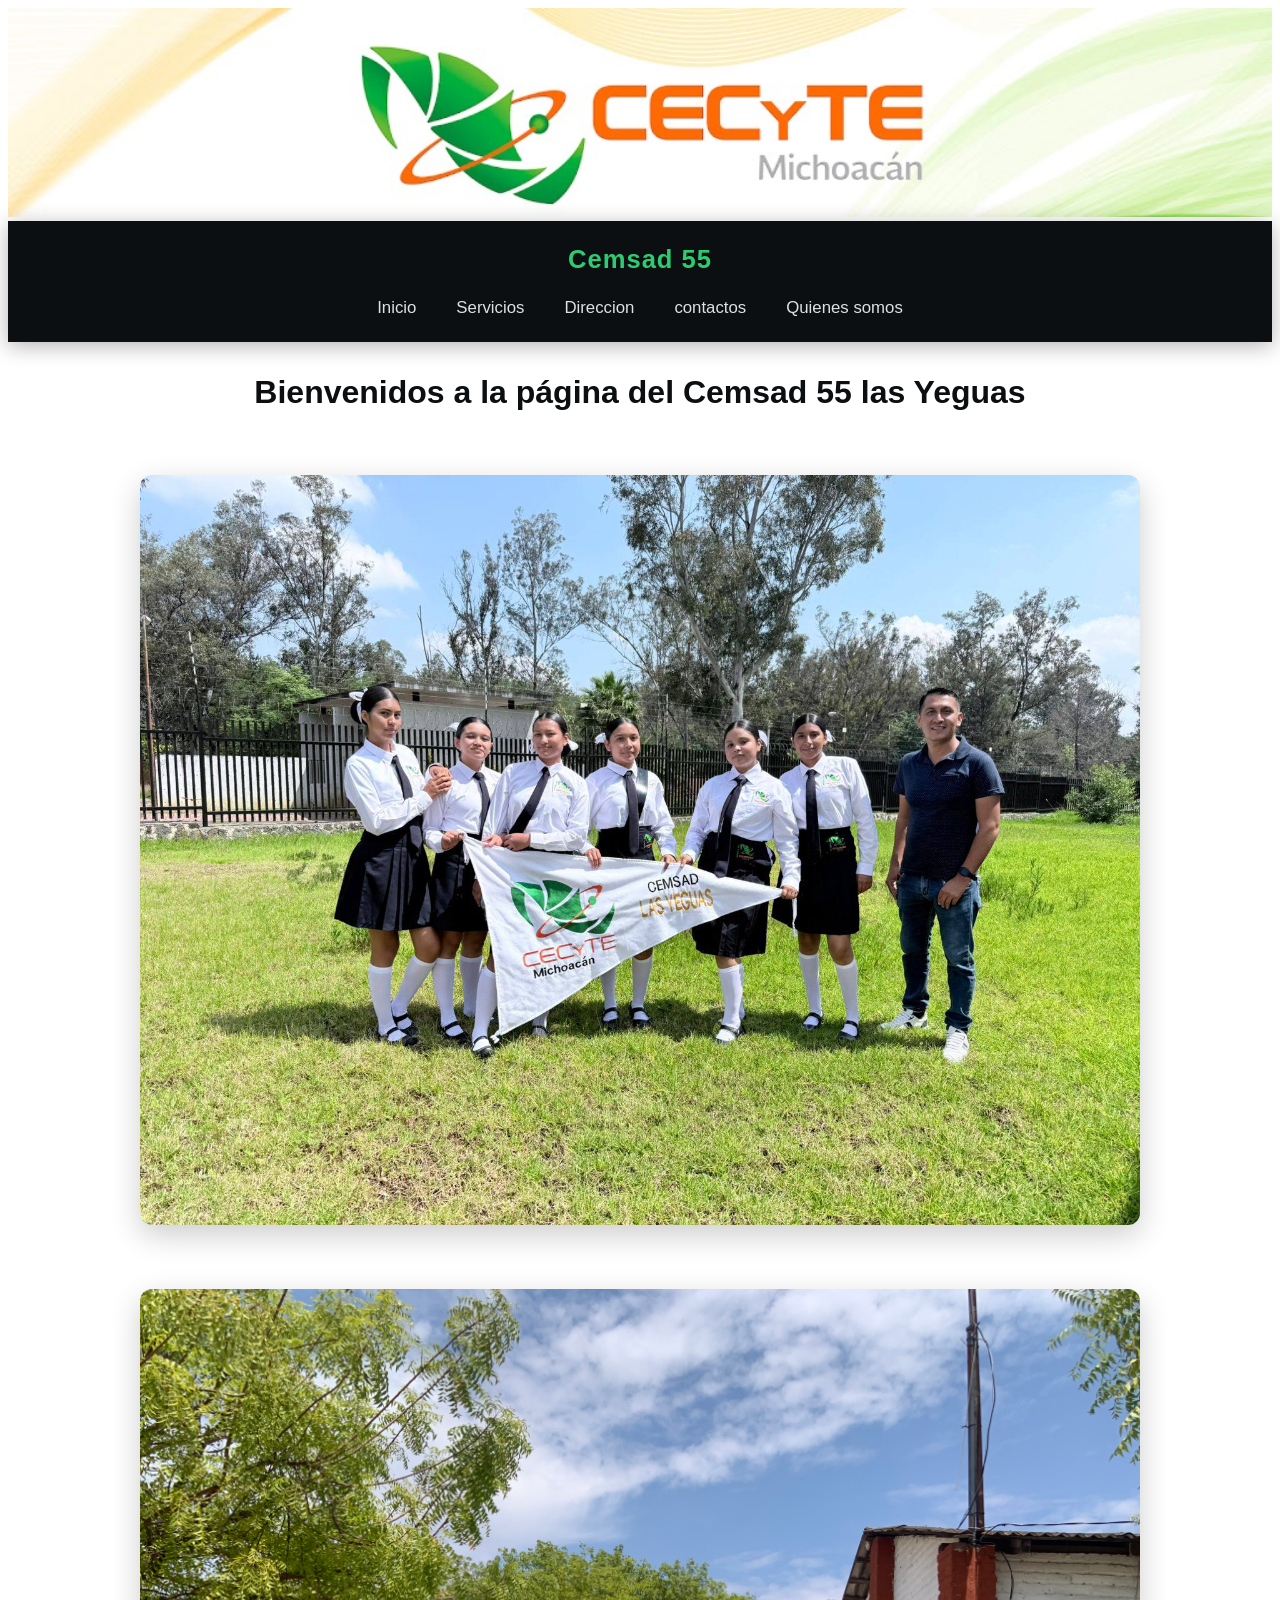
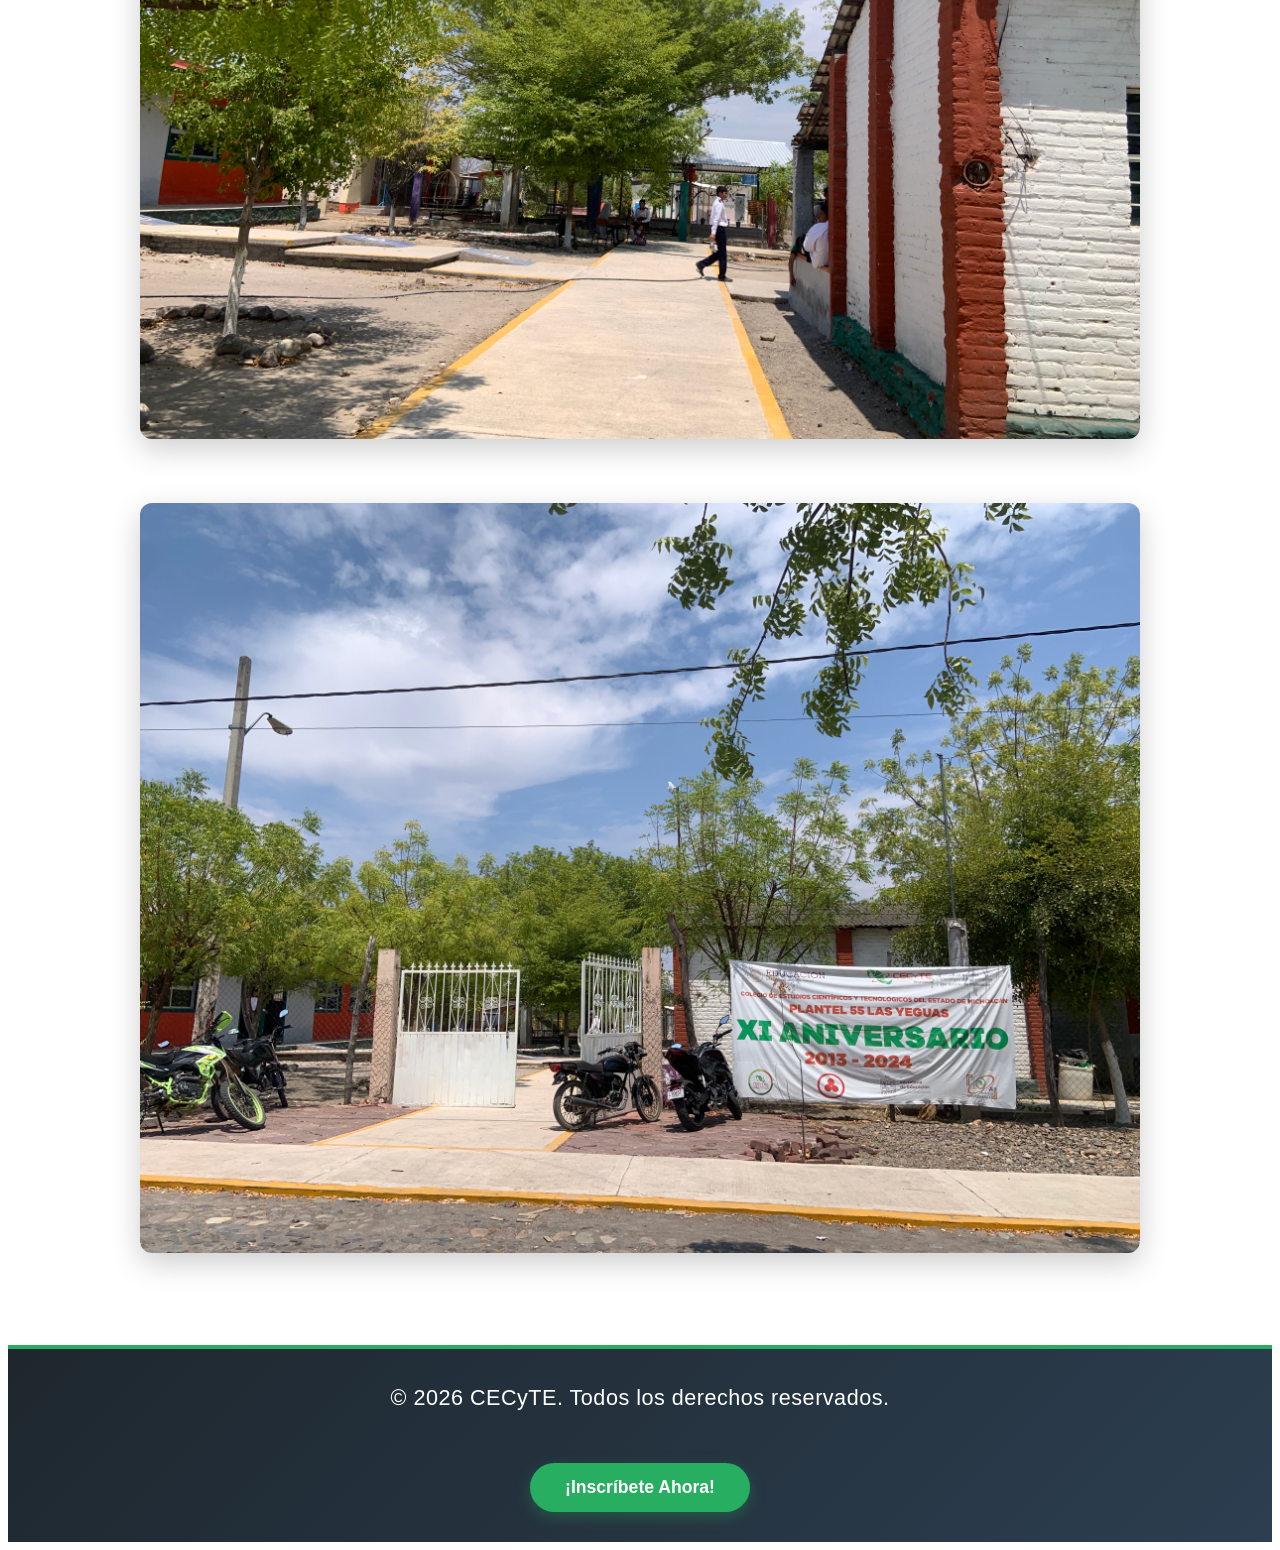
<file: index.html>
<!DOCTYPE html>
<html lang="es"> <!-- Cambiado a "es" para el idioma español del Cemsad 55 -->

<head>
    <meta charset="UTF-8">
    <meta name="viewport" content="width=device-width, initial-scale=1.0">
    <link rel="stylesheet" href="estilo.css">
    <link rel="stylesheet" href="nuevo.css">
    <title> 55 La YEGUAS </title>
</head>

<body>
    <header>
        <!-- quitamos los atributos de ancho fijos para que la cabecera se adapte mejor a cualquier pantalla -->
        <img src="IMAGENES/channels4_banner.jpg" alt="Banner Cemsad 55" style="width: 100%; height: auto; max-height: 300px; object-fit: cover;">
    </header>

    <!-- Se eliminó la etiqueta <nav> duplicada que envolvía a tu barra -->
    <nav class="navbar">
        <div class="logo">Cemsad 55</div>
        <ul class="nav-links">
            <li><a href="index.html">Inicio</a></li>
            <li><a href="servicios.html">Servicios</a></li>
            <li><a href="direccion.html">Direccion</a></li>
            <li><a href="contactos.html">contactos</a></li>
            <li><a href="quienes somos.html">Quienes somos </a></li>
        </ul>
    </nav>

    <main>
      <!-- Tu título principal de bienvenida -->
        <div class="con tenedor-i magen">
            <h1 style="font-family: 'Segoe UI', sans-serif; color: #0b0f12; text-align: center; margin: 2rem 0;">
                Bienvenidos a la página del Cemsad 55 las Yeguas
            </h1>
        </div>

        <!-- IMAGEN 1: Se agrega la clase 'efecto-scroll' para activar la aparición suave -->
        <div class="contenedor-imagen efecto-scroll">
            <img src="IMAGENES/fts chicas.jpg" alt="Fotos de alumnos Cemsad 55" width="1000" height="400">
        </div>

        <!-- IMAGEN 2: Se agrega la clase 'efecto-scroll' -->
        <div class="contenedor-imagen efecto-scroll">
            <img src="IMAGENES/entrada.jpeg" alt="Entrada del plantel" width="1000" height="400">
        </div>

        <!-- IMAGEN 3: Se agrega la clase 'efecto-scroll' -->
        <div class="contenedor-imagen efecto-scroll">
            <img src="IMAGENES/porton.jpeg" alt="Portón de la escuela" width="1000" height="400">
        </div>
    </main>

    <!-- ==========================================================================
       SCRIPT JAVASCRIPT: Detecta el scroll y activa la animación de tus imágenes
       ========================================================================== -->
    <script>
        document.addEventListener("DOMContentLoaded", function () {
            // Configuración del sensor de pantalla
            const opciones = {
                root: null, // Usa la pantalla del navegador
                rootMargin: "0px", 
                threshold: 0.15 // La imagen aparece suavemente cuando se asoma un 15% en pantalla
            };

            const verificarEntrada = (entradas, observador) => {
                entradas.forEach((entrada) => {
                    // Si el usuario bajó el scroll y llegó a la imagen
                    if (entrada.isIntersecting) {
                        entrada.target.classList.add("visible"); // Agrega la clase que la vuelve visible
                        observador.unobserve(entrada.target); // Deja de vigilarla para mantener el rendimiento
                    }
                });
            };

            // Activa el observador nativo
            const observador = new IntersectionObserver(verificarEntrada, opciones);

            // Selecciona de forma automática todas las imágenes del Cemsad que tengan la clase efecto-scroll
            const imagenesParaAnimar = document.querySelectorAll(".efecto-scroll");
            imagenesParaAnimar.forEach((imagen) => observador.observe(imagen));
        });
    </script>

 


<!-- Pie de página exclusivo para esta sección -->
<footer class="footer-comunidad-cecyte">
    <div class="footer-contenido-centrado">
        <p class="footer-texto-invitacion">
            &copy; 2026 CECyTE. Todos los derechos reservados.
        </p>
        <!-- Botón de acción profesional -->
        <a href="#inscripciones" class="btn-unirse">¡Inscríbete Ahora!</a>
    </div>
</footer>
</body>
</html>
</file>
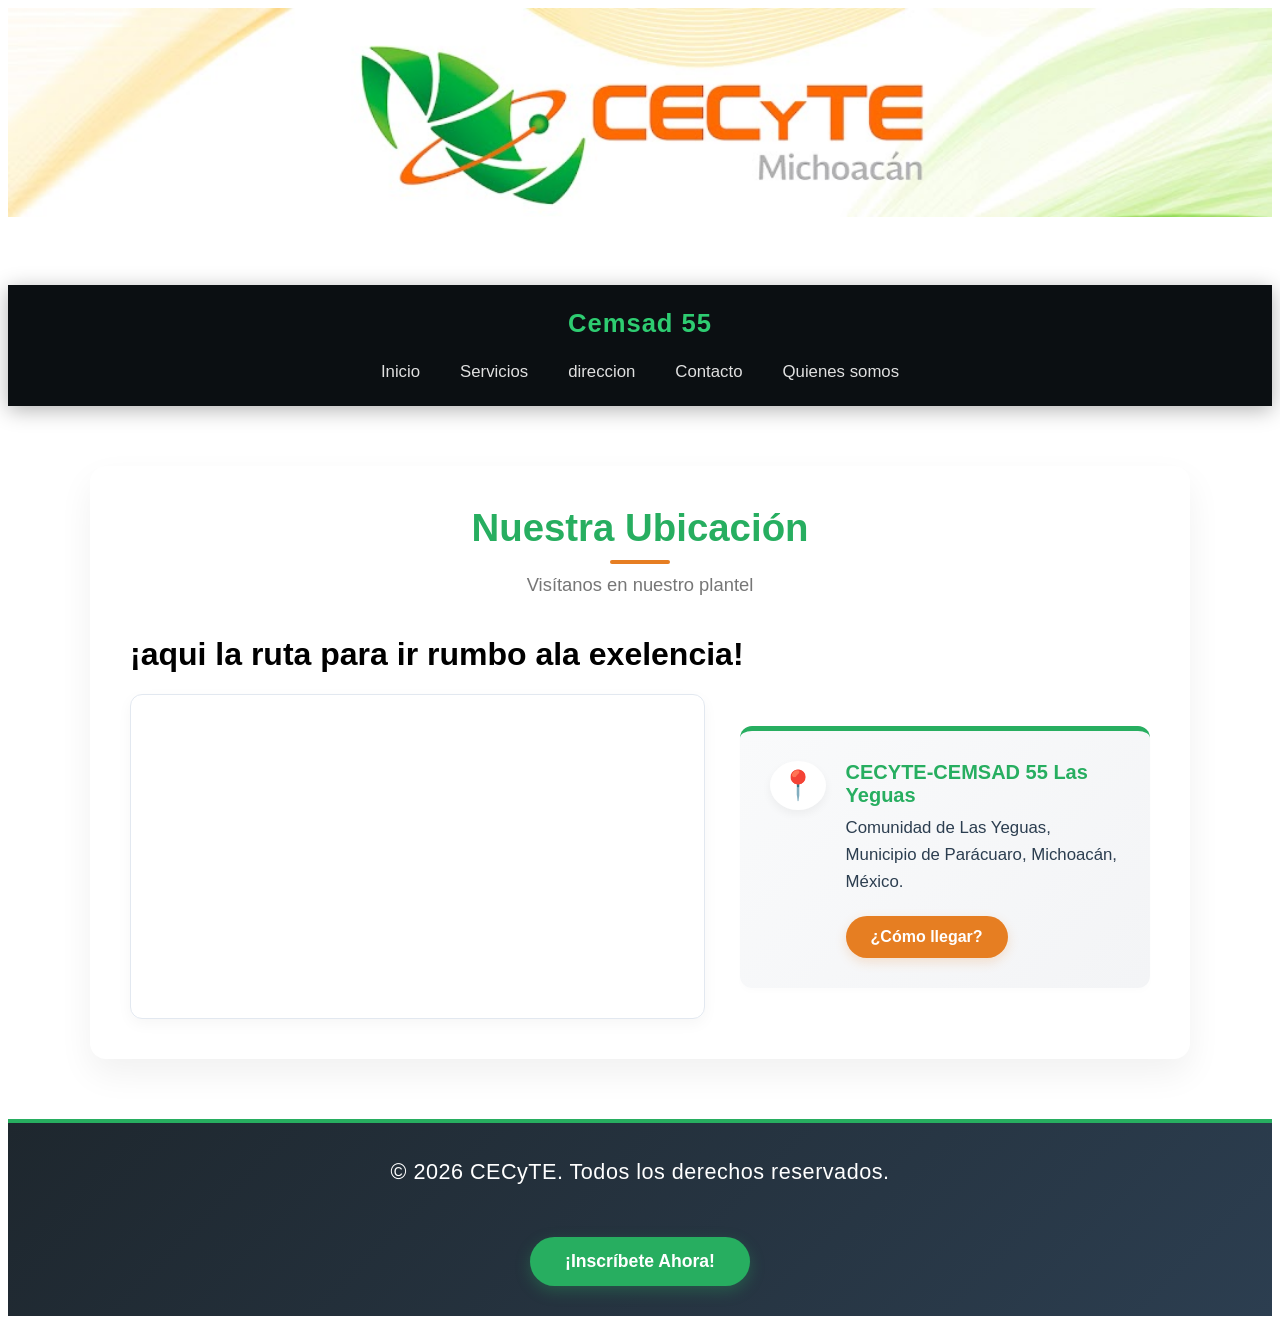
<file: direccion.html>
<!DOCTYPE html>
<html lang="en">
<head>
    <meta charset="UTF-8">
    <meta name="viewport" content="width=device-width, initial-scale=1.0">
    <link rel="stylesheet" href="estilo.css">
    <link rel="stylesheet" href="nuevo.css">
    <title> servicios</title>
</head>




<body>
    <header>
        <!-- quitamos los atributos de ancho fijos para que la cabecera se adapte mejor a cualquier pantalla -->
        <img src="IMAGENES/channels4_banner.jpg" alt="Banner Cemsad 55" style="width: 100%; height: auto; max-height: 300px; object-fit: cover;">
        <div class="contenedor-imagen efecto-scroll">
        </div>
    </header>

    <!-- Se eliminó la etiqueta <nav> duplicada que envolvía a tu barra -->
    <nav class="navbar">
        <div class="logo">Cemsad 55</div>
        <ul class="nav-links">
            <li><a href="index.html">Inicio</a></li>
            <li><a href="#servicios">Servicios</a></li>
            <li><a href="direccion.html">direccion</a></li>
            <li><a href="contactos.html">Contacto</a></li>
            <li><a href="quienes somos.html">Quienes somos </a></li>
        </ul>
    </nav>
<main> 



<!DOCTYPE html>
<html lang="en">
<head>
    <meta charset="UTF-8">
    <meta name="viewport" content="width=device-width, initial-scale=1.0">
    <title>Document</title>
</head>
<body>
    
 
</body>
</html>




       
















<!-- Sección: Ubicación de la Institución -->
<div class="seccion-ubicacion-contenedor">
    
    <!-- Título de la sección -->
    <h1 class="titulo-ubicacion">Nuestra Ubicación</h1>
    <h2 class="subtitulo-ubicacion">Visítanos en nuestro plantel</h2>
    <h1> ¡aqui la ruta para ir rumbo ala exelencia!</h1>
    
    <!-- Contenedor flexible para organizar mapa y texto uno al lado del otro -->
    <div class="ubicacion-contenido-flexible">
        
        <!-- Contenedor interactivo del mapa de Google Maps -->
        <div class="mapa-responsivo">
            <iframe src="https://www.google.com/maps/embed?pb=!1m18!1m12!1m3!1d4659.268290505753!2d-102.27938142397733!3d18.90494708226469!2m3!1f0!2f0!3f0!3m2!1i1024!2i768!4f13.1!3m3!1m2!1s0x8431ee38905414c1%3A0xda4d53f54fc6a502!2sCECYTEM%20-%20CEMSAD%2055%20LAS%20YEGUAS!5e1!3m2!1ses!2smx!4v1780601765163!5m2!1ses!2smx" allowfullscreen="" loading="lazy" referrerpolicy="no-referrer-when-downgrade"></iframe>
        </div>
        
        <!-- Información de dirección en texto -->
        <div class="datos-direccion">
            <span class="icono-mapa">📍</span>
            <div class="bloque-texto-direccion">
                <strong>CECYTE-CEMSAD 55 Las Yeguas</strong>
                <p class="texto-direccion">Comunidad de Las Yeguas, Municipio de Parácuaro, Michoacán, México.</p>
                <!-- Botón de acción interactivo que eleva el profesionalismo -->
                <a href="https://google.com" target="_blank" rel="noopener" class="btn-como-llegar">¿Cómo llegar?</a>
            </div>
        </div>

    </div>

</div>







<!-- Pie de página exclusivo para esta sección -->
<footer class="footer-comunidad-cecyte">
    <div class="footer-contenido-centrado">
        <p class="footer-texto-invitacion">
            &copy; 2026 CECyTE. Todos los derechos reservados.
        </p>
        <!-- Botón de acción profesional -->
        <a href="#inscripciones" class="btn-unirse">¡Inscríbete Ahora!</a>
    </div>
</footer>
</body>
</html>
</file>
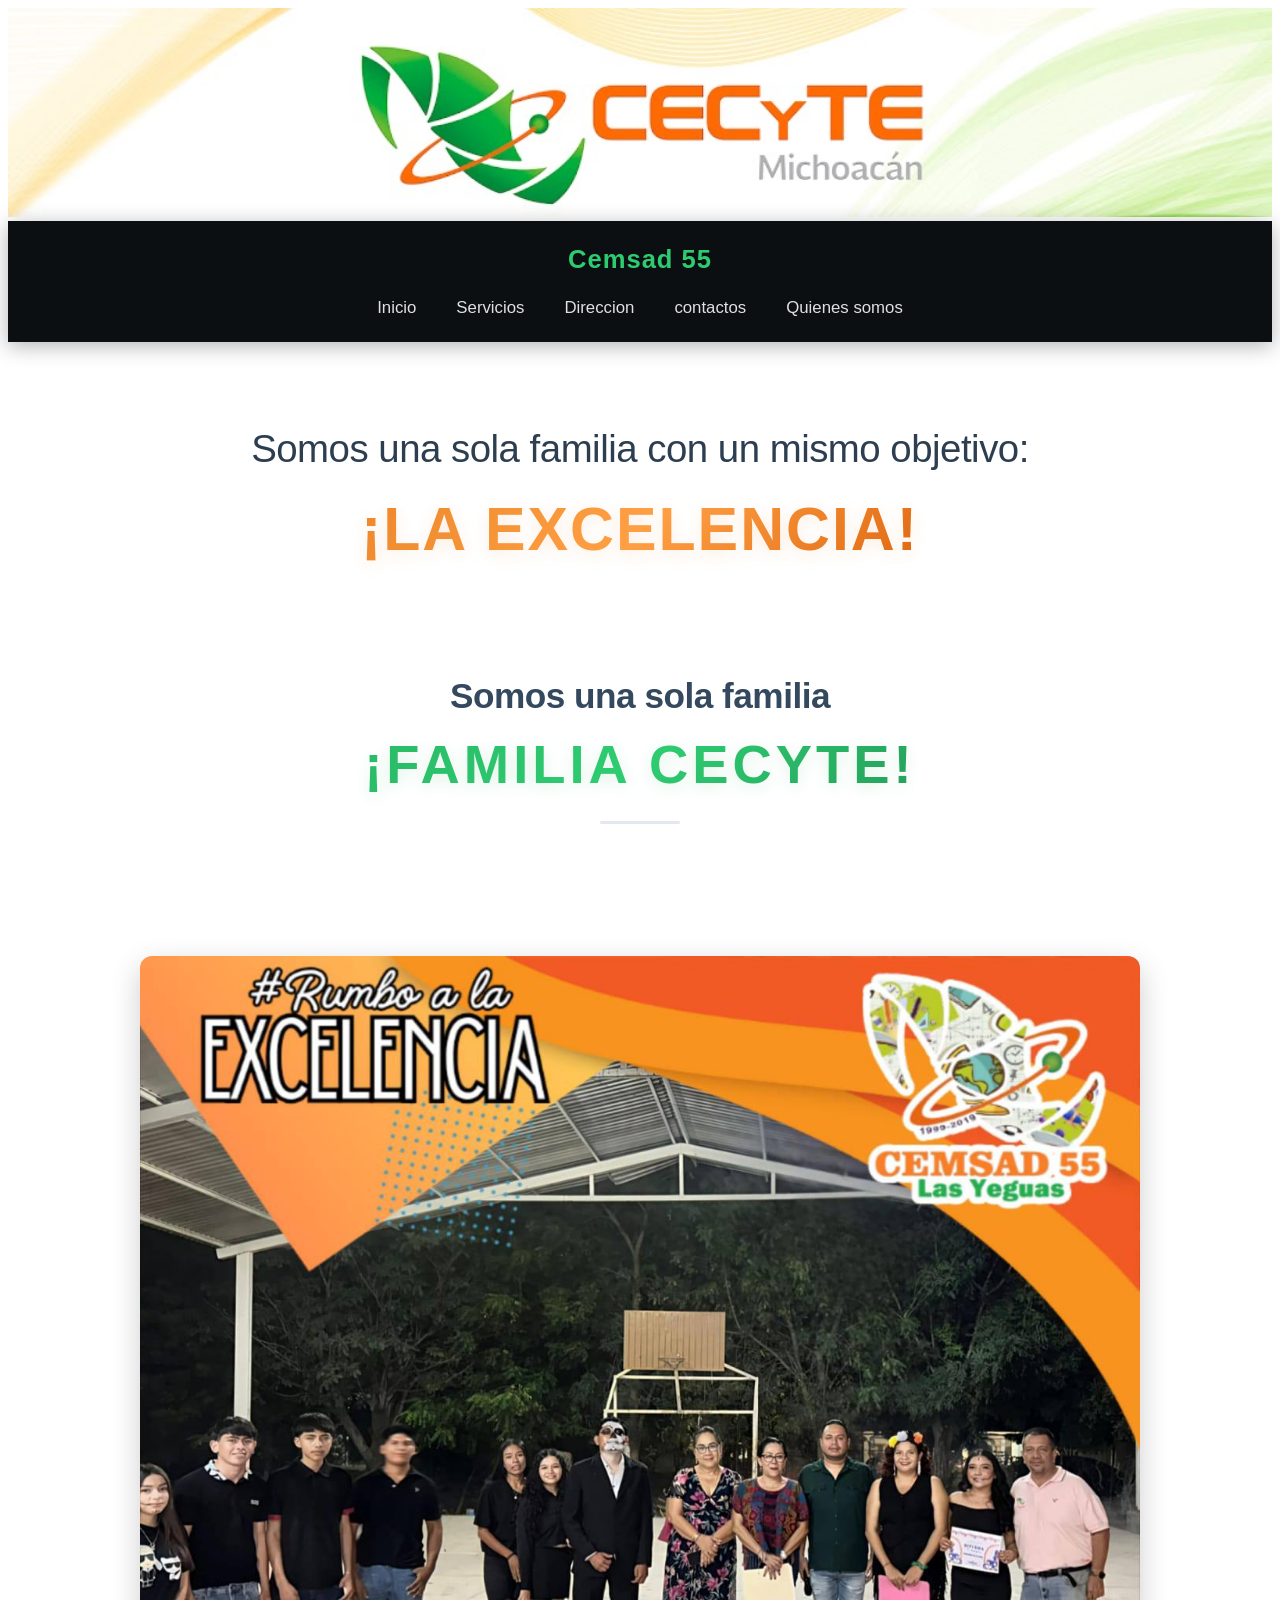
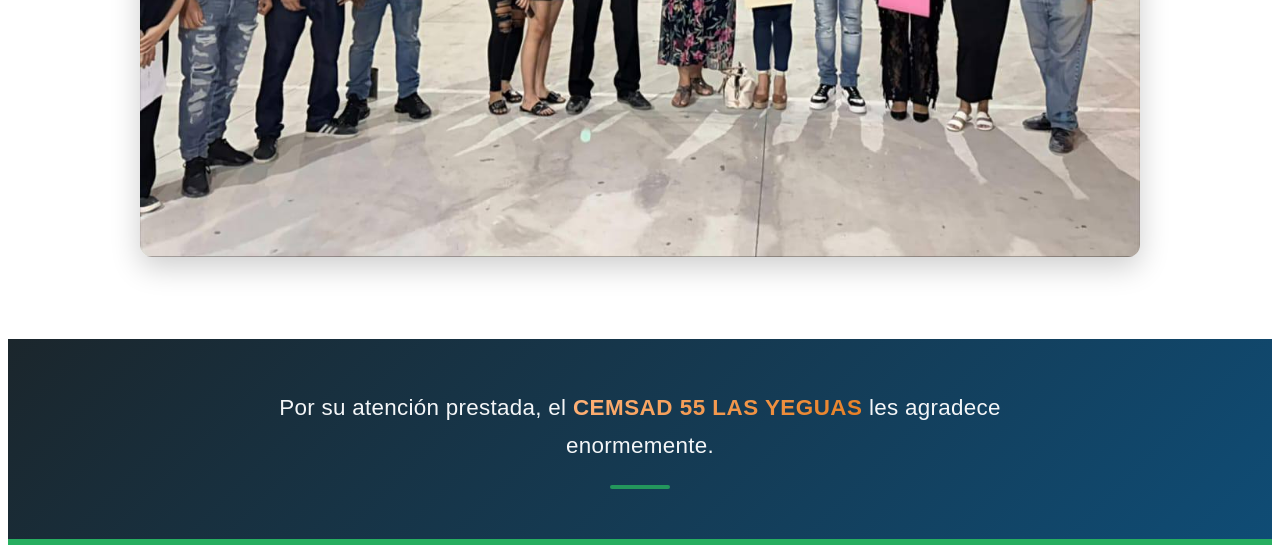
<file: quienes somos.html>
<!DOCTYPE html>
<html lang="es"> <!-- Cambiado a "es" para el idioma español del Cemsad 55 -->

<head>
    <meta charset="UTF-8">
    <meta name="viewport" content="width=device-width, initial-scale=1.0">
    <link rel="stylesheet" href="estilo.css">
    <link rel="stylesheet" href="nuevo.css">
    <link rel="stylesheet" href="nuevo.css">
    <title> 55 La YEGUAS </title>
</head>

<body>
    <header>
        <!-- quitamos los atributos de ancho fijos para que la cabecera se adapte mejor a cualquier pantalla -->
        <img src="IMAGENES/channels4_banner.jpg" alt="Banner Cemsad 55" style="width: 100%; height: auto; max-height: 300px; object-fit: cover;">
    </header>

    <!-- Se eliminó la etiqueta <nav> duplicada que envolvía a tu barra -->
    <nav class="navbar">
        <div class="logo">Cemsad 55</div>
        <ul class="nav-links">
            <li><a href="index.html">Inicio</a></li>
            <li><a href="servicios.html">Servicios</a></li>
            <li><a href="direccion.html">Direccion</a></li>
            <li><a href="contactos.html">contactos</a></li>
            <li><a href="quienes somos.html">Quienes somos </a></li>
        </ul>
    </nav>







<!-- Sección: Frase de Excelencia Institucional -->
<div class="contenedor-frase-excelencia">
    <h1 id="banner-excelencia">
        Somos una sola familia con un mismo objetivo: 
        <span>¡LA EXCELENCIA!</span>
    </h1>
</div>

<!-- Sección: Identidad Institucional -->
<div class="contenedor-lema-familia">
    <h2 id="lema-institucional">
        Somos una sola familia 
        <span class="resaltado-cecyte">¡FAMILIA CECYTE!</span>
    </h2>
</div>







    
     <!-- IMAGEN 2: Se agrega la clase 'efecto-scroll' -->
        <div class="contenedor-imagen efecto-scroll">
            <img src="IMAGENES/dia de muertos.jpg" alt="Entrada del plantel" width="1000" height="400">
        </div>








        <!-- Pie de página exclusivo para el cierre de la presentación -->
<footer class="footer-agradecimiento-cemsad">
    <div class="bloque-central-agradecimiento">
        <p class="texto-gratitud">
            Por su atención prestada, el 
            <span class="marca-institucional">CEMSAD 55 Las Yeguas</span> 
            les agradece enormemente.
        </p>
        <!-- Elemento gráfico decorativo -->
        <div class="linea-decorativa-cemsad"></div>
    </div>
</footer>
</file>
<file: estilo.css>
/* Configuración base de la barra */
.navbar {
  display: flex;
  justify-content: space-between;
  align-items: center;
  background-color: #0b0f12; /* Fondo oscuro profesional para resaltar los colores */
  padding: 1rem 3rem;
  font-family: 'Segoe UI', Tahoma, Geneva, Verdana, sans-serif;
  box-shadow: 0 4px 20px rgba(0, 0, 0, 0.3);
  position: sticky;
  top: 0;
  z-index: 1000;
}

/* Estilo del Logo */
.logo {
  color: #2ecc71; /* Verde brillante profesional */
  font-size: 1.6rem;
  font-weight: 800;
  letter-spacing: 1px;
  cursor: pointer;
  transition: transform 0.3s ease;
}

/* Interactividad en el Logo */
.logo:hover {
  transform: scale(1.05);
  text-shadow: 0 0 10px rgba(46, 204, 113, 0.5);
}

/* Contenedor de enlaces horizontal */
.nav-links {
  display: flex;
  list-style: none;
  gap: 2.5rem; /* Espaciado premium entre enlaces */
  margin: 0;
  padding: 0;
}

/* Estilo base de los enlaces */
.nav-links li {
  position: relative;
}

.nav-links a {
  color: #e0e0e0;
  text-decoration: none;
  font-size: 1.05rem;
  font-weight: 500;
  padding: 0.5rem 0;
  transition: color 0.3s ease;
}

/* Línea interactiva oculta debajo de cada enlace */
.nav-links a::after {
  content: '';
  position: absolute;
  bottom: 0;
  left: 0;
  width: 0;
  height: 3px;
  background: linear-gradient(90deg, #2ecc71, #ff6b1a); /* Degradado verde a naranja */
  transition: width 0.3s ease;
  border-radius: 2px;
}

/* --- INTERACCIONES (HOVER) --- */

/* Cambio de color del texto al pasar el mouse */
.nav-links a:hover {
  color: #ff6b1a; /* Cambia a naranja */
}

/* La línea se expande desde la izquierda al pasar el mouse */
.nav-links a:hover::after {
  width: 100%;
}

/* Efecto de clic activo para dar feedback al usuario */
.nav-links a:active {
  transform: scale(0.95);
  color: #2ecc71;
}
/* 1. Modifica tu barra principal */
.navbar {
  display: flex;
  flex-direction: column; /* Alinea el logo arriba y el menú abajo en bloques */
  align-items: center;    /* Centra el logo y el menú horizontalmente */
  justify-content: center;
  gap: 1.5rem;            /* Da un espacio elegante entre el logo y los enlaces */
  background-color: #0b0f12; 
  padding: 1.5rem 2rem;
  font-family: 'Segoe UI', sans-serif;
  box-shadow: 0 4px 20px rgba(0, 0, 0, 0.3);
}

/* 2. Modifica el contenedor de tus enlaces */
.nav-links {
  display: flex;
  justify-content: center; /* Centra los enlaces entre sí */
  align-items: center;
  list-style: none;
  gap: 2.5rem;            /* Mantiene la separación horizontal entre opciones */
  margin: 0;
  padding: 0;
}



.contenedor-imagen {
  display: flex;
  justify-content: center;  /* Centra la imagen horizontalmente */
  align-items: center;      /* La alinea al centro verticalmente si el contenedor tiene alto */
  padding: 2rem 0;          /* Agrega un espacio elegante arriba y abajo de la imagen */
  width: 100%;              /* Asegura que el contenedor use todo el ancho disponible */
}

.contenedor-imagen img {
  max-width: 100%;          /* Hace que la imagen sea responsiva y no se desborde en celulares */
  height: auto;             /* Mantiene la proporción correcta de la imagen */
  border-radius: 12px;      /* Bordes ligeramente redondeados para un look más profesional */
  box-shadow: 0 10px 30px rgba(0, 0, 0, 0.2); /* Sombra suave para darle profundidad */
}

.contenedor-foto {
  width: 300px;
  height: 200px;
  overflow: hidden; /* Corta el exceso de la imagen */
  border-radius: 8px;
}



/* ==========================================================================
   ESTILO EXCLUSIVO: FOOTER COMUNIDAD (Protege tus otras páginas)
   ========================================================================== */

/* Contenedor principal del pie de página */
.footer-comunidad-cecyte {
    font-family: 'Poppins', 'Montserrat', sans-serif;
    background: linear-gradient(135deg, #1e272e 0%, #2c3e50 100%); /* Fondo oscuro premium */
    padding: 60px 20px;
    text-align: center; /* Centrado perfecto de todos los elementos */
    width: 100%;
    box-sizing: border-box;
    margin-top: 60px;
    border-top: 4px solid #27ae60; /* Detalle superior en verde institucional */
}

/* Envoltura interna para limitar el ancho del texto */
.footer-comunidad-cecyte .footer-contenido-centrado {
    max-width: 800px;
    margin: 0 auto; /* Centra el bloque de texto horizontalmente */
}

/* Diseño del texto de invitación */
.footer-comunidad-cecyte .footer-texto-invitacion {
    color: #ffffff;
    font-size: 1.35rem;
    font-weight: 400;
    line-height: 1.8;
    margin: 0 0 30px 0;
    letter-spacing: 0.5px;
}

/* Palabra clave con color brillante y vivo */
.footer-comunidad-cecyte .resaltado-excelencia {
    font-weight: 700;
    color: #e67e22; /* Naranja vibrante para romper la monotonía */
    text-transform: uppercase;
    background: linear-gradient(135deg, #ff9f43 0%, #e67e22 100%);
    -webkit-background-clip: text;
    -webkit-text-fill-color: transparent;
    display: inline-block;
}

/* Botón interactivo moderno */
.footer-comunidad-cecyte .btn-unirse {
    display: inline-block;
    padding: 14px 35px;
    background-color: #27ae60; /* Verde institucional */
    color: #ffffff;
    text-decoration: none;
    font-weight: 600;
    font-size: 1.1rem;
    border-radius: 50px;
    box-shadow: 0 5px 15px rgba(39, 174, 96, 0.3);
    transition: all 0.3s cubic-bezier(0.25, 0.8, 0.25, 1);
}

/* Animación profesional al pasar el mouse por el botón */
.footer-comunidad-cecyte .btn-unirse:hover {
    background-color: #219150;
    transform: translateY(-3px); /* Efecto de elevación suave */
    box-shadow: 0 8px 20px rgba(39, 174, 96, 0.4);
}

/* --- DISEÑO RESPONSIVO (Ajuste automático para teléfonos) --- */
@media (max-width: 768px) {
    .footer-comunidad-cecyte {
        padding: 40px 15px;
    }
    .footer-comunidad-cecyte .footer-texto-invitacion {
        font-size: 1.1rem;
        line-height: 1.6;
    }
    .footer-comunidad-cecyte .btn-unirse {
        width: 100%; /* El botón ocupa todo el ancho en pantallas chicas */
        box-sizing: border-box;
    }
}
</file>
<file: nuevo.css>
/* ==========================================================================
   CONFIGURACIÓN BASE DE LA BARRA (Optimizada sin duplicados)
   ========================================================================== */
.navbar {
  display: flex;
  flex-direction: column;    /* Logo arriba, menú abajo para centrado escolar */
  align-items: center;       
  justify-content: center;
  gap: 1.5rem;               
  background-color: #0b0f12; 
  padding: 1.5rem 2rem;
  font-family: 'Segoe UI', Tahoma, Geneva, Verdana, sans-serif;
  box-shadow: 0 4px 20px rgba(0, 0, 0, 0.3);
  position: sticky;
  top: 0;
  z-index: 1000;
}

/* Estilo del Logo */
.logo {
  color: #2ecc71; 
  font-size: 1.6rem;
  font-weight: 800;
  letter-spacing: 1px;
  cursor: pointer;
  transition: transform 0.3s ease;
}

.logo:hover {
  transform: scale(1.05);
  text-shadow: 0 0 10px rgba(46, 204, 113, 0.5);
}

/* Contenedor de enlaces */
.nav-links {
  display: flex;
  justify-content: center; 
  align-items: center;
  list-style: none;
  gap: 2.5rem;            
  margin: 0;
  padding: 0;
}

.nav-links li {
  position: relative;
}

.nav-links a {
  color: #e0e0e0;
  text-decoration: none;
  font-size: 1.05rem;
  font-weight: 500;
  padding: 0.5rem 0;
  transition: color 0.3s ease;
}

/* Línea interactiva debajo de los enlaces */
.nav-links a::after {
  content: '';
  position: absolute;
  bottom: 0;
  left: 0;
  width: 0;
  height: 3px;
  background: linear-gradient(90deg, #2ecc71, #ff6b1a); 
  transition: width 0.3s ease;
  border-radius: 2px;
}

.nav-links a:hover {
  color: #ff6b1a; 
}

.nav-links a:hover::after {
  width: 100%;
}

.nav-links a:active {
  transform: scale(0.95);
  color: #2ecc71;
}

/* ==========================================================================
   NUEVO: ANIMACIÓN DE ENTRADA SUAVE (Fade-In-Up)
   ========================================================================== */
@keyframes aparecerImagen {
  0% {
    opacity: 0;
    transform: translateY(20px); /* Empieza 20px abajo */
  }
  100% {
    opacity: 1;
    transform: translateY(0);    /* Termina en su posición original */
  }
}

/* ==========================================================================
   SECCIÓN DE IMÁGENES (Con transiciones y efectos aplicados)
   ========================================================================== */

/* Contenedor Responsivo Principal */
.contenedor-imagen {
  display: flex;
  justify-content: center;  
  align-items: center;      
  padding: 2rem 0;          
  width: 100%;              
}

.contenedor-imagen img {
  max-width: 100%;          
  height: auto;             
  border-radius: 12px;      
  box-shadow: 0 10px 30px rgba(0, 0, 0, 0.2); 
  
  /* Efecto de aparición al cargar la página */
  animation: aparecerImagen 0.8s cubic-bezier(0.25, 1, 0.5, 1) forwards;
  
  /* Prepara la imagen para el efecto Zoom hover suave */
  transition: transform 0.5s cubic-bezier(0.25, 1, 0.5, 1), box-shadow 0.5s ease;
}

/* Efecto hover profesional para la imagen responsiva */
.contenedor-imagen img:hover {
  transform: scale(1.03); /* Un zoom muy sutil del 3% */
  box-shadow: 0 15px 35px rgba(0, 0, 0, 0.3);
}

/* Contenedor de Tamaño Fijo (Miniaturas/Galería) */
.contenedor-foto {
  width: 300px;
  height: 200px;
  overflow: hidden; 
  border-radius: 8px;
  box-shadow: 0 6px 20px rgba(0, 0, 0, 0.15);
  
  /* Efecto de aparición al cargar la página */
  animation: aparecerImagen 0.8s cubic-bezier(0.25, 1, 0.5, 1) forwards;
}

/* Imagen dentro del contenedor fijo con su respectivo Zoom interactivo */
.contenedor-foto img {
  width: 100%;
  height: 100%;
  object-fit: cover;
  transition: transform 0.6s cubic-bezier(0.25, 1, 0.5, 1);
}

.contenedor-foto:hover img {
  transform: scale(1.08); /* Zoom del 8% al pasar el mouse */
}








/* Controla el tamaño y la posición del cuadro contenedor */
.contenedor-video {
  max-width: 800px;            /* Ancho máximo del video */
  width: 100%;                 /* Adaptable a pantallas móviles */
  margin: 20px auto;           /* Centra el video horizontalmente */
  box-shadow: 0 4px 10px rgba(0, 0, 0, 0.3); /* Sombra decorativa */
  border-radius: 8px;          /* Esquinas redondeadas */
  overflow: hidden;            /* Mantiene el video dentro de las esquinas */
}

/* Fuerza al video a ajustarse perfectamente al div */
.contenedor-video video {
  width: 100%;
  height: auto;                /* Mantiene la proporción de aspecto */
  display: block;              /* Elimina espacios vacíos inferiores */
}






<!-- Contenedor Principal -->
<div style="font-family: 'Segoe UI', system-ui, sans-serif; color: #1a202c; max-width: 800px; margin: 0 auto; padding: 2rem 1rem;">
    
    <!-- Título Principal de la Sección -->
    <h1 style="text-align: center; font-size: 2.25rem; font-weight: 700; color: #0f172a; margin-bottom: 3rem; text-transform: uppercase; letter-spacing: 0.5px;">
        ¿Qué hacemos y con qué contamos en la institución?
    </h1>

    <!-- Contenedor Flexbox para las dos columnas (Escritorio) o filas (Celular) -->
    <div style="display: flex; flex-wrap: wrap; gap: 2rem; justify-content: center;">
        
        <!-- Bloque: CONTAMOS CON -->
        <div style="flex: 1; min-width: 280px; background-color: #f8fafc; border-left: 4px solid #0284c7; border-radius: 8px; padding: 1.5rem; box-shadow: 0 4px 6px -1px rgba(0,0,0,0.05);">
            <h2 style="font-size: 1.5rem; color: #0284c7; margin-top: 0; margin-bottom: 1rem; font-weight: 600;">
                CONTAMOS CON:
            </h2>
            <ul style="list-style: none; padding: 0; margin: 0; font-size: 1.1rem; line-height: 1.8; color: #334155;">
                <li style="margin-bottom: 0.5rem;">🔹 Seguro en el IMSS</li>
                <li style="margin-bottom: 0.5rem;">🔹 Jornadas deportivas</li>
                <li style="margin-bottom: 0.5rem;">🔹 Jornadas académicas</li>
                <li style="margin-bottom: 0.5rem;">🔹 Centro de cómputo</li>
            </ul>
        </div>

        <!-- Bloque: HACEMOS -->
        <div style="flex: 1; min-width: 280px; background-color: #f8fafc; border-left: 4px solid #16a34a; border-radius: 8px; padding: 1.5rem; box-shadow: 0 4px 6px -1px rgba(0,0,0,0.05);">
            <h2 style="font-size: 1.5rem; color: #16a34a; margin-top: 0; margin-bottom: 1rem; font-weight: 600;">
                HACEMOS:
            </h2>
            <ul style="list-style: none; padding: 0; margin: 0; font-size: 1.1rem; line-height: 1.8; color: #334155;">
                <li style="margin-bottom: 0.5rem;">🔸 Actividad de la paz</li>
                <li style="margin-bottom: 0.5rem;">🔸 Aniversario de la institución</li>
                <li style="margin-bottom: 0.5rem;">🔸 Participaciones en desfiles</li>
                <li style="margin-bottom: 0.5rem;">🔸 Talleres de orientación y temas conmemorativos</li>
            </ul>
        </div>

    </div>
</div>






















/* Configuración global con fondo degradado suave */
body {
    font-family: 'Segoe UI', system-ui, -apple-system, sans-serif;
    color: #1e293b;
    background: linear-gradient(135deg, #f0f4f8 0%, #e2e8f0 100%);
    margin: 0;
    padding: 3rem 1rem;
    min-height: 100vh;
    display: flex;
    justify-content: center;
    align-items: center;
}

/* Contenedor principal estilizado como tarjeta corporativa */
.contenedor-institucion {
    max-width: 750px;
    width: 100%;
    background-color: #ffffff;
    padding: 3rem 2rem;
    border-radius: 20px;
    box-shadow: 0 10px 30px rgba(15, 23, 42, 0.08);
    text-align: center;
}

/* Título principal con color azul premium */
.titulo-principal {
    font-size: 2.2rem;
    color: #0f172a;
    margin: 0 0 0.5rem 0;
    font-weight: 800;
    line-height: 1.3;
}

/* Subtítulo con color verde/turquesa energético */
.subtitulo {
    font-size: 1.4rem;
    color: #059669; /* Verde esmeralda profesional */
    margin: 0 0 2.5rem 0;
    font-weight: 700;
    text-transform: uppercase;
    letter-spacing: 1.5px;
}

/* Distribución de la lista en cuadrícula de dos columnas */
.lista-beneficios {
    list-style: none;
    padding: 0;
    margin: 0;
    display: grid;
    grid-template-columns: repeat(auto-fit, minmax(240px, 1fr));
    gap: 1.25rem;
}

/* Diseño base de las tarjetas de beneficios */
.item-beneficio {
    display: flex;
    align-items: center;
    gap: 1rem;
    padding: 1.25rem;
    background-color: #f8fafc;
    border-radius: 12px;
    border: 1px solid #e2e8f0;
    transition: transform 0.25s ease, box-shadow 0.25s ease, border-color 0.25s ease;
}

/* Texto interno de los beneficios */
.item-beneficio .texto {
    font-size: 1.15rem;
    font-weight: 600;
    color: #334155;
}

/* Área del icono redondo */
.item-beneficio .icono {
    font-size: 1.5rem;
    background-color: #ffffff;
    padding: 0.5rem;
    border-radius: 50%;
    box-shadow: 0 4px 6px rgba(0, 0, 0, 0.05);
    display: flex;
    align-items: center;
    justify-content: center;
    width: 40px;
    height: 40px;
}

/* --- Personalización de Colores por Tarjeta (Efecto Hover) --- */

.item-beneficio.imss:hover {
    border-color: #ef4444; /* Rojo IMSS/Salud */
    box-shadow: 0 8px 20px rgba(239, 68, 68, 0.15);
    transform: translateY(-4px);
}

.item-beneficio.deportes:hover {
    border-color: #3b82f6; /* Azul Deporte */
    box-shadow: 0 8px 20px rgba(59, 130, 246, 0.15);
    transform: translateY(-4px);
}

.item-beneficio.academia:hover {
    border-color: #f59e0b; /* Ámbar Academia */
    box-shadow: 0 8px 20px rgba(245, 158, 11, 0.15);
    transform: translateY(-4px);
}

.item-beneficio.computo:hover {
    border-color: #8b5cf6; /* Morado Tecnología */
    box-shadow: 0 8px 20px rgba(139, 92, 246, 0.15);
    transform: translateY(-4px);
}

/* Adaptación para pantallas de celulares pequeños */
@media (max-width: 480px) {
    .titulo-principal { font-size: 1.7rem; }
    .contenedor-institucion { padding: 2rem 1rem; }
}









/* Contenedor general centrado */
.seccion-hacemos-contenedor {
    max-width: 800px;
    width: 100%;
    margin: 3rem auto;
    padding: 0 1.5rem;
    text-align: center;
}

/* Título con estilo moderno y línea decorativa inferior */
.titulo-hacemos {
    font-size: 2.2rem;
    color: #0f172a;
    margin-bottom: 2.5rem;
    font-weight: 800;
    text-transform: uppercase;
    letter-spacing: 1.5px;
    position: relative;
    display: inline-block;
    padding-bottom: 0.5rem;
}

.titulo-hacemos::after {
    content: '';
    position: absolute;
    bottom: 0;
    left: 25%;
    width: 50%;
    height: 4px;
    background: linear-gradient(90deg, #3b82f6, #06b6d4);
    border-radius: 2px;
}

/* Configuración de la cuadrícula adaptativa */
.lista-hacemos {
    list-style: none;
    padding: 0;
    margin: 0;
    display: grid;
    grid-template-columns: repeat(auto-fit, minmax(260px, 1fr));
    gap: 1.5rem;
}

/* Diseño base profesional para cada tarjeta */
.tarjeta-actividad {
    display: flex;
    align-items: center;
    gap: 1.25rem;
    padding: 1.5rem;
    background-color: #ffffff;
    border-radius: 16px;
    border: 1px solid #e2e8f0;
    box-shadow: 0 4px 6px -1px rgba(0, 0, 0, 0.05);
    transition: transform 0.3s cubic-bezier(0.25, 0.8, 0.25, 1), 
                box-shadow 0.3s ease, 
                border-color 0.3s ease;
}

/* Contenedor circular del icono emoji */
.tarjeta-actividad .icono-tarjeta {
    font-size: 1.6rem;
    background-color: #f8fafc;
    width: 48px;
    height: 48px;
    border-radius: 50%;
    display: flex;
    align-items: center;
    justify-content: center;
    flex-shrink: 0;
    box-shadow: inset 0 2px 4px rgba(0, 0, 0, 0.04);
}

/* Estilo para el texto explicativo */
.tarjeta-actividad .texto-tarjeta {
    font-size: 1.1rem;
    font-weight: 600;
    color: #334155;
    text-align: left;
    line-height: 1.4;
}

/* --- Efectos dinámicos y paleta de colores al pasar el cursor (Hover) --- */

/* Azul cielo para la Paz */
.tarjeta-actividad.color-paz:hover {
    border-color: #0ea5e9;
    box-shadow: 0 12px 20px rgba(14, 165, 233, 0.15);
    transform: translateY(-5px);
}

/* Rosa mexicano / Fucsia festivo para Aniversario */
.tarjeta-actividad.color-aniversario:hover {
    border-color: #d946ef;
    box-shadow: 0 12px 20px rgba(217, 70, 239, 0.15);
    transform: translateY(-5px);
}

/* Naranja brillante / Oro para Desfiles */
.tarjeta-actividad.color-desfiles:hover {
    border-color: #f97316;
    box-shadow: 0 12px 20px rgba(249, 115, 22, 0.15);
    transform: translateY(-5px);
}

/* Verde esmeralda educativo para Talleres */
.tarjeta-actividad.color-talleres:hover {
    border-color: #10b981;
    box-shadow: 0 12px 20px rgba(16, 185, 129, 0.15);
    transform: translateY(-5px);
}





/* Centra el título y todo el contenido de la tarjeta */
.card-contacto {
    background: #ffffff;
    border-radius: 16px;
    box-shadow: 0 10px 30px rgba(0, 0, 0, 0.1);
    max-width: 650px;
    width: 100%;
    padding: 2.5rem;
    border-top: 8px solid #003366;
    box-sizing: border-box;
    margin: 0 auto;       /* Centra la tarjeta respecto a la pantalla */
    text-align: center;   /* Centra todos los textos por defecto */
}

/* Centra los elementos individuales de la lista */
.lista-contacto {
    list-style: none;
    padding: 0;
    margin: 0;
    display: flex;
    flex-direction: column;
    gap: 1.2rem;
    align-items: center; /* Centra los bloques hijos horizontalmente */
}

/* Ajusta los bloques grises de cada contacto */
.tarjeta-item {
    background-color: #f8fafc;
    border-radius: 8px;
    padding: 1.2rem;
    width: 100%;         /* Ocupa el ancho disponible */
    box-sizing: border-box;
    display: flex;
    flex-direction: column;
    align-items: center; /* Centra los textos internos del bloque */
    justify-content: center;
    transition: all 0.3s ease;
    border-left: none;   /* Quitamos la línea de la esquina para un look más simétrico */
    border-bottom: 4px solid #3182ce; /* Línea abajo para mantener balance visual */
}

/* Efecto al pasar el cursor (mantiene el centrado) */
.tarjeta-item:hover {
    transform: translateY(-3px);
    background-color: #edf2f7;
    border-bottom-color: #dd6b20;
}

/* Centra el contenedor del teléfono */
.telefono-contenedor {
    margin-top: 0.3rem;
    display: flex;
    justify-content: center;
    gap: 0.3rem;
}








































/* ==========================================================================
   SECCIÓN DE UBICACIÓN EXCLUSIVA (No afecta a otros elementos de la web)
   ========================================================================== */

/* Contenedor Principal: Centra todo el módulo en su sección */
.seccion-ubicacion-contenedor {
    font-family: 'Poppins', 'Segoe UI', sans-serif;
    max-width: 1100px;
    margin: 60px auto; /* Centra el bloque entero horizontalmente */
    padding: 40px;
    background: #ffffff;
    border-radius: 16px;
    box-shadow: 0 15px 35px rgba(0, 0, 0, 0.06); /* Sombra suave y profesional */
    box-sizing: border-box;
}

/* Título de la sección */
.seccion-ubicacion-contenedor .titulo-ubicacion {
    color: #27ae60; /* Verde institucional vibrante */
    font-size: 2.4rem;
    font-weight: 700;
    text-align: center;
    margin: 0 0 10px 0;
}

/* Línea decorativa debajo del título */
.seccion-ubicacion-contenedor .titulo-ubicacion::after {
    content: '';
    display: block;
    width: 60px;
    height: 4px;
    background: #e67e22; /* Naranja institucional para contraste continuo */
    margin: 10px auto 0 auto;
    border-radius: 2px;
}

/* Subtítulo */
.seccion-ubicacion-contenedor .subtitulo-ubicacion {
    color: #555555;
    font-size: 1.15rem;
    font-weight: 400;
    text-align: center;
    margin: 0 0 40px 0;
    opacity: 0.8;
}

/* Distribución en rejilla (Mapa + Información a los lados) */
.seccion-ubicacion-contenedor .ubicacion-contenido-flexible {
    display: grid;
    grid-template-columns: 1.4fr 1fr; /* El mapa ocupa un poco más de espacio */
    gap: 35px;
    align-items: center;
}

/* Contenedor del Mapa Responsivo (Mantiene proporción 16:9) */
.seccion-ubicacion-contenedor .mapa-responsivo {
    position: relative;
    overflow: hidden;
    padding-bottom: 56.25%; 
    height: 0;
    border-radius: 12px;
    box-shadow: 0 5px 15px rgba(0, 0, 0, 0.04);
    border: 1px solid #e2e8f0;
}

.seccion-ubicacion-contenedor .mapa-responsivo iframe {
    position: absolute;
    top: 0;
    left: 0;
    width: 100%;
    height: 100%;
    border: 0;
}

/* Tarjeta de Datos de Dirección Lateral */
.seccion-ubicacion-contenedor .datos-direccion {
    background: linear-gradient(135deg, #f9fafb 0%, #f3f4f6 100%);
    padding: 30px;
    border-radius: 12px;
    border-top: 5px solid #27ae60; /* Detalle de color superior */
    box-shadow: 0 4px 6px rgba(0, 0, 0, 0.01);
    display: flex;
    gap: 20px;
    align-items: flex-start;
    box-sizing: border-box;
}

/* Círculo blanco para el icono de mapa */
.seccion-ubicacion-contenedor .icono-mapa {
    font-size: 1.8rem;
    background: #ffffff;
    padding: 10px;
    border-radius: 50%;
    box-shadow: 0 4px 10px rgba(0, 0, 0, 0.05);
    line-height: 1;
}

/* Contenedor interno del texto */
.seccion-ubicacion-contenedor .bloque-texto-direccion {
    flex: 1;
}

.seccion-ubicacion-contenedor .bloque-texto-direccion strong {
    color: #27ae60;
    font-size: 1.25rem;
    display: block;
    margin-bottom: 8px;
}

.seccion-ubicacion-contenedor .texto-direccion {
    margin: 0 0 20px 0;
    color: #2c3e50;
    font-size: 1.05rem;
    line-height: 1.6;
}

/* Botón Interactivo "¿Cómo llegar?" */
.seccion-ubicacion-contenedor .btn-como-llegar {
    display: inline-block;
    padding: 12px 25px;
    background-color: #e67e22; /* Botón naranja llamativo */
    color: #ffffff;
    text-decoration: none;
    font-weight: 600;
    border-radius: 30px;
    transition: all 0.3s ease;
    box-shadow: 0 4px 12px rgba(230, 126, 34, 0.2);
    text-align: center;
}

/* Efecto hover profesional al pasar el cursor */
.seccion-ubicacion-contenedor .btn-como-llegar:hover {
    background-color: #d35400;
    transform: translateY(-2px);
    box-shadow: 0 6px 15px rgba(230, 126, 34, 0.3);
}

/* --- DISEÑO RESPONSIVO (Para celulares y tabletas pequeñas) --- */
@media (max-width: 768px) {
    .seccion-ubicacion-contenedor {
        margin: 20px 10px;
        padding: 20px;
    }
    .seccion-ubicacion-contenedor .ubicacion-contenido-flexible {
        grid-template-columns: 1fr; /* Cambia a una sola columna vertical */
        gap: 25px;
    }
    .seccion-ubicacion-contenedor .titulo-ubicacion {
        font-size: 1.9rem;
    }
    .seccion-ubicacion-contenedor .datos-direccion {
        flex-direction: column;
        align-items: center;
        text-align: center;
    }
    .seccion-ubicacion-contenedor .btn-como-llegar {
        width: 100%;
        box-sizing: border-box;
    }
}









/* ==========================================================================
   ESTILO EXCLUSIVO: BANNER EXCELENCIA (No afecta a otras páginas)
   ========================================================================== */

/* Contenedor para dar espacio y centrar el bloque en la página */
.contenedor-frase-excelencia {
    width: 100%;
    max-width: 1200px;
    margin: 40px auto; /* Centra el bloque entero horizontalmente */
    padding: 20px;
    text-align: center; /* Centra el texto por defecto */
    box-sizing: border-box;
}

/* Diseño profesional para el título principal */
#banner-excelencia {
    font-family: 'Poppins', 'Montserrat', 'Segoe UI', sans-serif;
    color: #2c3e50; /* Gris oscuro elegante para la primera parte */
    font-size: 2.5rem; /* Tamaño grande y legible */
    font-weight: 600;
    line-height: 1.4;
    margin: 0;
    padding: 0;
    letter-spacing: -0.5px;
    display: inline-block;
}

/* Estilo enfocado y con color vivo para la palabra clave */
#banner-excelencia span {
    color: #e67e22; /* Naranja institucional vibrante */
    font-weight: 800; /* Más gruesa para resaltar */
    display: block; /* Mueve la palabra abajo para un impacto visual de póster */
    font-size: 3.2rem; /* Más grande para denotar importancia */
    letter-spacing: 1px;
    margin-top: 10px;
    
    /* Degradado sutil de color para máxima profesionalidad */
    background: linear-gradient(135deg, #e67e22 0%, #d35400 100%);
    -webkit-background-clip: text;
    -webkit-text-fill-color: transparent;
}

/* --- DISEÑO ADAPTABLE (Móviles y pantallas pequeñas) --- */
@media (max-width: 768px) {
    #banner-excelencia {
        font-size: 1.8rem; /* Reduce el tamaño en celulares para que no se corte */
    }
    #banner-excelencia span {
        font-size: 2.2rem;
    }
}






/* ==========================================================================
   ESTILO EXCLUSIVO: LEMA FAMILIA CECYTE (No afecta a otras páginas)
   ========================================================================== */

/* Caja contenedora que centra el bloque en el sitio web */
.contenedor-lema-familia {
    width: 100%;
    max-width: 1200px;
    margin: 50px auto; /* Genera espacio arriba/abajo y centra horizontalmente */
    padding: 30px 20px;
    text-align: center; /* Centrado perfecto del texto */
    box-sizing: border-box;
}

/* Estilo base del título principal */
#lema-institucional {
    font-family: 'Poppins', 'Montserrat', 'Segoe UI', sans-serif;
    color: #34495e; /* Gris oscuro elegante y corporativo */
    font-size: 2.6rem; /* Tamaño imponente y legible */
    font-weight: 600;
    line-height: 1.3;
    margin: 0;
    letter-spacing: -0.5px;
}

/* Estilo de la marca corporativa (¡FAMILIA CECYTE!) */
#lema-institucional .resaltado-cecyte {
    display: block; /* Rompe el renglón para que baje y actúe como firma */
    font-size: 3.5rem; /* Más grande para capturar la atención de inmediato */
    font-weight: 800; /* Letra extra gruesa, estilo póster moderno */
    margin-top: 12px;
    letter-spacing: 2px;
    text-transform: uppercase;
    
    /* Efecto de Color Profesional: Degradado metálico institucional */
    background: linear-gradient(135deg, #27ae60 0%, #1e824c 50%, #e67e22 100%);
    -webkit-background-clip: text;
    -webkit-text-fill-color: transparent;
    
    /* Sombra tipográfica sutil para dar profundidad */
    filter: drop-shadow(0px 4px 6px rgba(0, 0, 0, 0.05));
}

/* --- AJUSTES OPTIMIZADOS PARA PANTALLAS MÓVILES --- */
@media (max-width: 768px) {
    #lema-institucional {
        font-size: 1.8rem; /* Ajuste para que la frase quepa bien en celulares */
    }
    #lema-institucional .resaltado-cecyte {
        font-size: 2.3rem; /* Escala proporcional para pantallas pequeñas */
        letter-spacing: 1px;
    }
}








/* ==========================================================================
   ESTILOS EXCLUSIVOS: FRASES INSTITUCIONALES (CECYTE)
   ========================================================================== */

/* --- 1. CONFIGURACIÓN COMPARTIDA (Fuentes y Animación de Entrada) --- */
.contenedor-frase-excelencia,
.contenedor-lema-familia {
    font-family: 'Poppins', 'Montserrat', 'Segoe UI', sans-serif;
    width: 100%;
    max-width: 1000px;
    margin: 60px auto; /* Centrado horizontal y excelente separación de bloques */
    padding: 20px;
    text-align: center;
    box-sizing: border-box;
}

/* --- 2. DISEÑO: BANNER EXCELENCIA --- */
#banner-excelencia {
    color: #2c3e50; /* Gris Oxford muy elegante */
    font-size: 2.4rem;
    font-weight: 500;
    line-height: 1.4;
    margin: 0;
}

#banner-excelencia span {
    display: block; /* Baja el texto para crear un formato de póster moderno */
    font-size: 3.8rem;
    font-weight: 800; /* Letra ultra gruesa para máximo impacto */
    letter-spacing: 2px;
    margin-top: 12px;
    
    /* Degradado de Color Premium: Naranja fuego institucional */
    background: linear-gradient(135deg, #e67e22 0%, #ff9f43 50%, #d35400 100%);
    -webkit-background-clip: text;
    -webkit-text-fill-color: transparent;
    
    /* Sombra tipográfica sutil para dar volumen */
    filter: drop-shadow(0px 4px 8px rgba(230, 126, 34, 0.15));
}

/* --- 3. DISEÑO: LEMA FAMILIA CECYTE --- */
#lema-institucional {
    color: #34495e;
    font-size: 2.2rem;
    font-weight: 600;
    line-height: 1.3;
    margin: 0;
    position: relative;
}

/* Línea sutil de separación intermedia */
#lema-institucional::after {
    content: '';
    display: block;
    width: 80px;
    height: 3px;
    background: #e2e8f0;
    margin: 20px auto;
    border-radius: 2px;
}

#lema-institucional .resaltado-cecyte {
    display: block;
    font-size: 3.4rem;
    font-weight: 900; /* Estilo de marca corporativa */
    letter-spacing: 4px; /* Mayor separación entre letras para lucir imponente */
    text-transform: uppercase;
    
    /* Degradado de Color Premium: Verde Esmeralda Institucional */
    background: linear-gradient(135deg, #27ae60 0%, #2ecc71 50%, #1e824c 100%);
    -webkit-background-clip: text;
    -webkit-text-fill-color: transparent;
    
    filter: drop-shadow(0px 4px 8px rgba(39, 174, 96, 0.15));
}


/* --- 4. DISEÑO RESPONSIVO (Ajuste automático para Celulares) --- */
@media (max-width: 768px) {
    .contenedor-frase-excelencia,
    .contenedor-lema-familia {
        margin: 40px auto;
        padding: 10px;
    }
    
    #banner-excelencia {
        font-size: 1.6rem;
    }
    
    #banner-excelencia span {
        font-size: 2.4rem;
        letter-spacing: 1px;
    }
    
    #lema-institucional {
        font-size: 1.5rem;
    }
    
    #lema-institucional .resaltado-cecyte {
        font-size: 2.2rem;
        letter-spacing: 2px;
    }
}





























/* ==========================================================================
   ESTILO EXCLUSIVO: FOOTER AGRADECIMIENTO CEMSAD (Protege tus otras páginas)
   ========================================================================== */

/* Contenedor principal: Establece el fondo oscuro premium y el centrado total */
.footer-agradecimiento-cemsad {
    font-family: 'Poppins', 'Montserrat', 'Segoe UI', sans-serif;
    background: linear-gradient(135deg, #1b262c 0%, #0f4c75 100%); /* Fondo azul profundo elegante */
    padding: 50px 20px;
    text-align: center; /* Centrado absoluto de textos y elementos */
    width: 100%;
    box-sizing: border-box;
    margin-top: 50px;
    border-bottom: 6px solid #27ae60; /* Remate inferior con el verde oficial de CECyTEM */
}

/* Envoltura interna para controlar el ancho de lectura */
.footer-agradecimiento-cemsad .bloque-central-agradecimiento {
    max-width: 750px;
    margin: 0 auto; /* Centra el bloque horizontalmente en la pantalla */
}

/* Estilo del texto base */
.footer-agradecimiento-cemsad .texto-gratitud {
    color: #f4f6f8; /* Blanco azulado suave de alta legibilidad */
    font-size: 1.4rem;
    font-weight: 400;
    line-height: 1.7;
    margin: 0 0 20px 0;
    letter-spacing: 0.3px;
}

/* Resalte de alta gama para el nombre del plantel */
.footer-agradecimiento-cemsad .marca-institucional {
    display: inline-block;
    font-weight: 700;
    text-transform: uppercase;
    letter-spacing: 0.5px;
    
    /* Degradado metálico con el naranja creativo de la institución */
    background: linear-gradient(135deg, #ffb37b 0%, #e67e22 100%);
    -webkit-background-clip: text;
    -webkit-text-fill-color: transparent;
}

/* Detalle de diseño: Línea minimalista de cierre */
.footer-agradecimiento-cemsad .linea-decorativa-cemsad {
    width: 60px;
    height: 4px;
    background-color: #27ae60; /* Verde institucional */
    margin: 0 auto; /* Centrado horizontal de la línea */
    border-radius: 2px;
    opacity: 0.8;
}

/* --- AJUSTES DE OPTIMIZACIÓN MÓVIL --- */
@media (max-width: 768px) {
    .footer-agradecimiento-cemsad {
        padding: 35px 15px;
    }
    .footer-agradecimiento-cemsad .texto-gratitud {
        font-size: 1.15rem;
        line-height: 1.5;
    }
}











/* Contenedor principal del pie de página */
.footer-comunidad-cecyte {
    background-color: #1a252f; /* Fondo oscuro elegante */
    padding: 30px 20px;
    font-family: 'Segoe UI', Tahoma, Geneva, Verdana, sans-serif;
    text-align: center;
}

/* Contenedor interno para alinear elementos */
.footer-contenido-centrado {
    max-width: 1200px;
    margin: 0 auto;
    display: flex;
    flex-direction: column;
    align-items: center;
    gap: 15px; /* Espacio entre el texto y el botón */
}

/* Texto de copyright estilizado y profesional */
.footer-texto-invitacion {
    color: #94a3b8; /* Gris claro que resalta sin molestar la vista */
    font-size: 0.95rem;
    font-weight: 500;
    letter-spacing: 0.5px; /* Separación elegante entre letras */
    margin: 0;
}

/* Botón de acción moderno */
.btn-unirse {
    background-color: #e11d48; /* Color llamativo pero profesional */
    color: #ffffff;
    padding: 12px 28px;
    font-size: 1rem;
    font-weight: 600;
    text-decoration: none;
    border-radius: 50px; /* Bordes redondeados modernos */
    box-shadow: 0 4px 6px -1px rgba(0, 0, 0, 0.1);
    transition: all 0.3s ease; /* Animación suave */
}

/* Efecto visual al pasar el mouse por encima del botón */
.btn-unirse:hover {
    background-color: #be123c;
    transform: translateY(-2px); /* Pequeño movimiento hacia arriba */
    box-shadow: 0 10px 15px -3px rgba(0, 0, 0, 0.2);
}








/* Contenedor principal del pie de página */
.footer-comunidad-cecyte {
    background-color: #1a252f; /* Fondo oscuro elegante */
    padding: 30px 20px;
    font-family: 'Segoe UI', Tahoma, Geneva, Verdana, sans-serif;
    text-align: center;
}

/* Contenedor interno para alinear elementos */
.footer-contenido-centrado {
    max-width: 1200px;
    margin: 0 auto;
    display: flex;
    flex-direction: column;
    align-items: center;
    gap: 15px; /* Espacio entre el texto y el botón */
}

/* Texto de copyright estilizado y profesional */
.footer-texto-invitacion {
    color: #94a3b8; /* Gris claro que resalta sin molestar la vista */
    font-size: 0.95rem;
    font-weight: 500;
    letter-spacing: 0.5px; /* Separación elegante entre letras */
    margin: 0;
}

/* Botón de acción moderno */
.btn-unirse {
    background-color: #e11d48; /* Color llamativo pero profesional */
    color: #ffffff;
    padding: 12px 28px;
    font-size: 1rem;
    font-weight: 600;
    text-decoration: none;
    border-radius: 50px; /* Bordes redondeados modernos */
    box-shadow: 0 4px 6px -1px rgba(0, 0, 0, 0.1);
    transition: all 0.3s ease; /* Animación suave */
}

/* Efecto visual al pasar el mouse por encima del botón */
.btn-unirse:hover {
    background-color: #be123c;
    transform: translateY(-2px); /* Pequeño movimiento hacia arriba */
    box-shadow: 0 10px 15px -3px rgba(0, 0, 0, 0.2);
}
</file>
